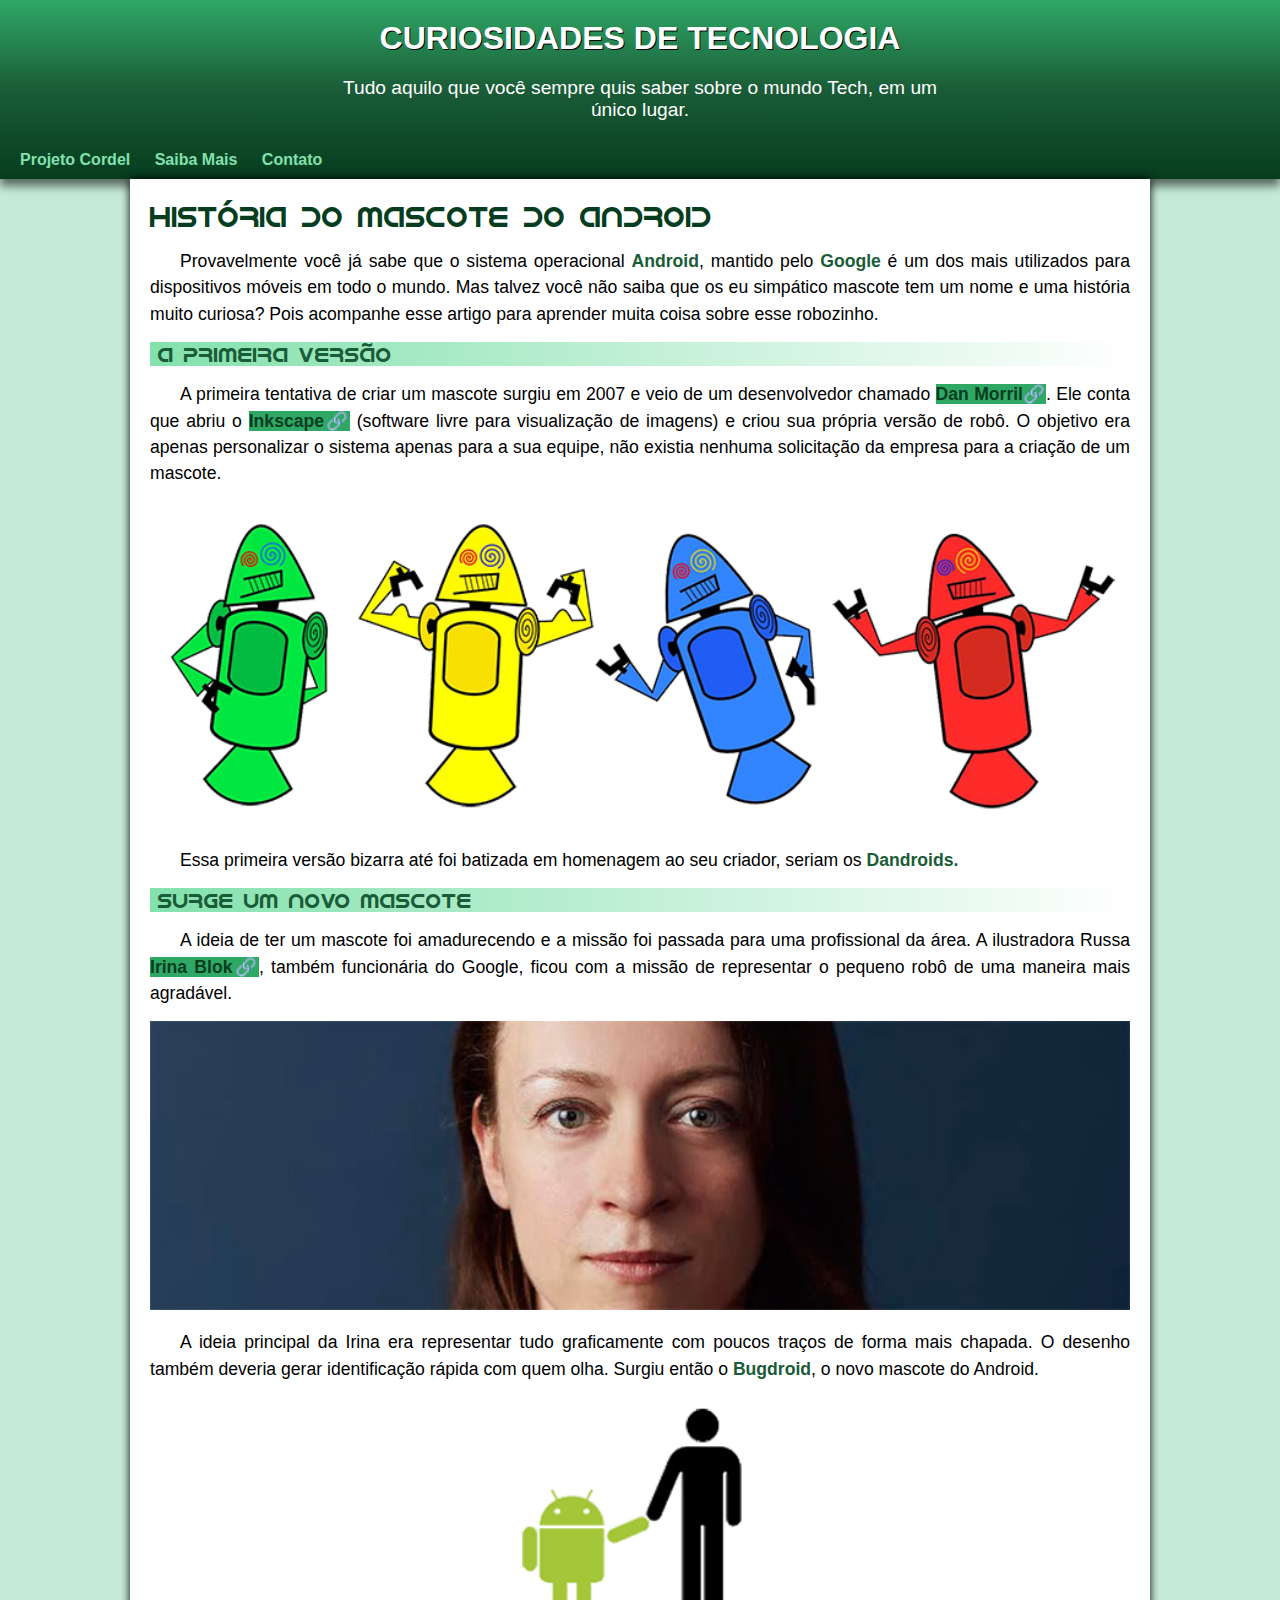
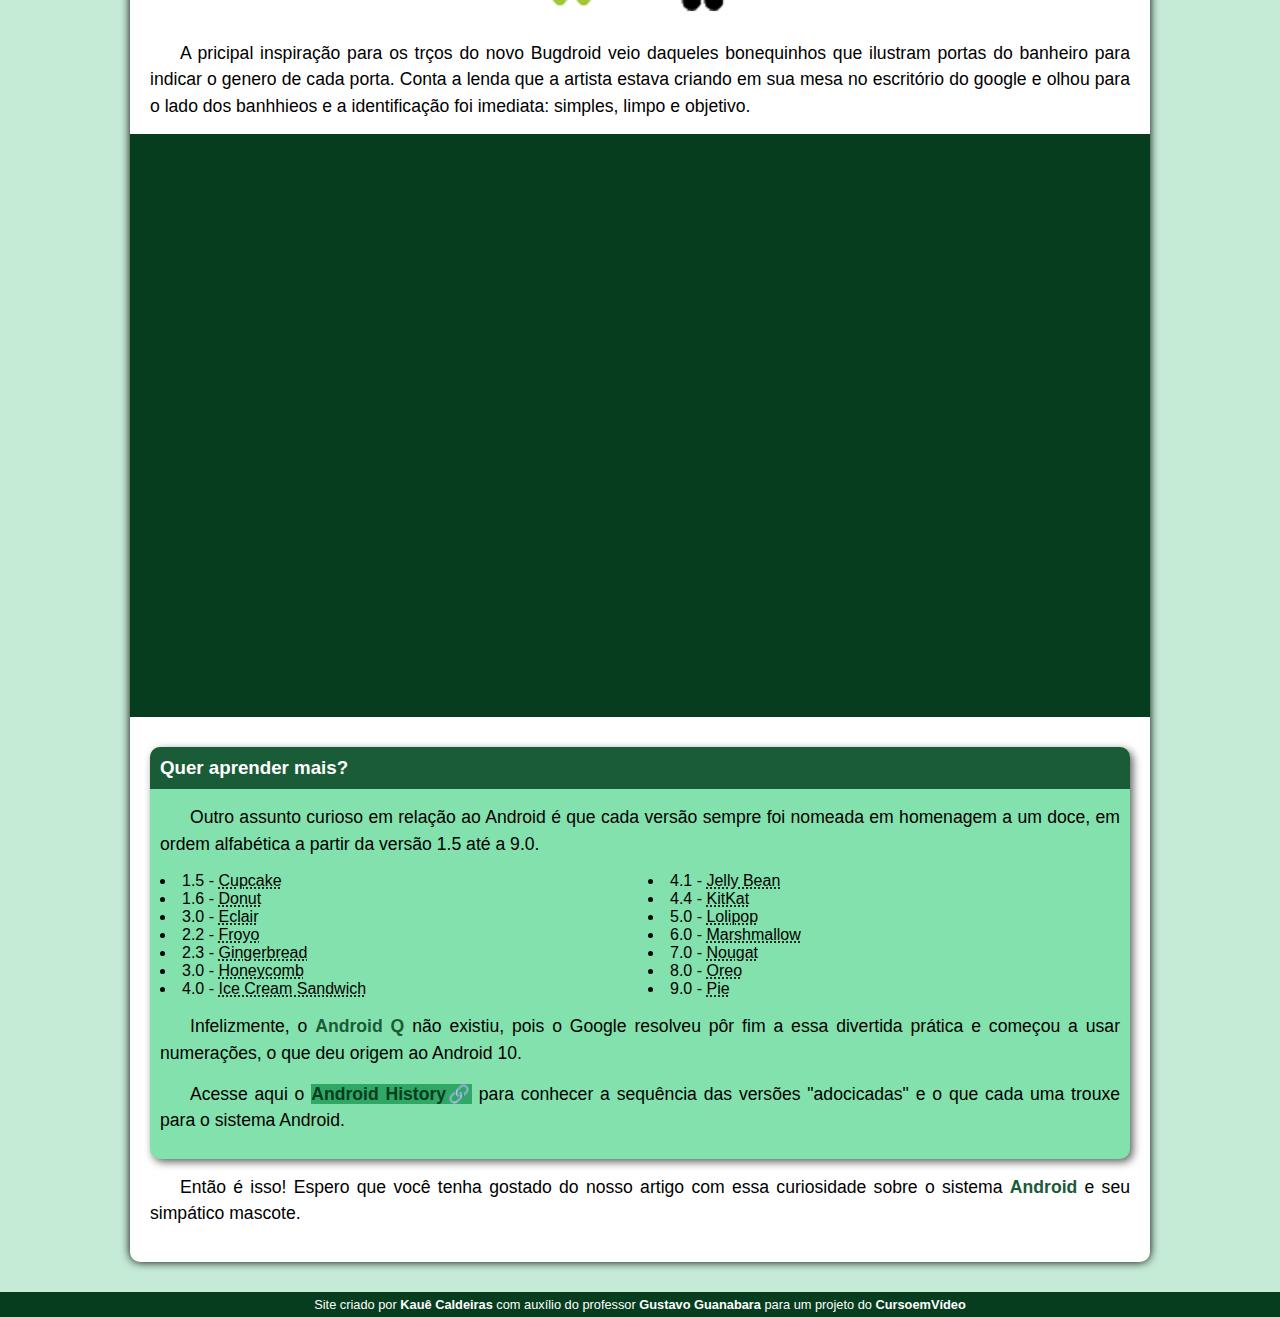
<file: index.html>
<!DOCTYPE html>
<html lang="pt-br">
<head>
    <meta charset="UTF-8">
    <meta name="viewport" content="width=device-width, initial-scale=1.0">
    <title>Como surgiu o mascote do Android?</title>
    <link rel="stylesheet" href="projeto-android.css">
    <link rel="shortcut icon" href="pacote-projeto-d010/imagens/favicon.ico" type="image/x-icon">
</head>
<body>
    <header>
        <h1>CURIOSIDADES DE TECNOLOGIA</h1>

        <p>Tudo aquilo que você sempre quis saber sobre o mundo Tech, em um único lugar.</p>

        <nav>
            <a href="https://kauecaldeiras.github.io/projeto-cordel/" target="_blank" rel="external">Projeto Cordel</a>
            <a href="https://www.android.com/" target="_blank" rel="external">Saiba Mais</a>
            <a href=https://github.com/kauecaldeiras target="_blank" rel="external">Contato</a>
        </nav>
    </header>
    <main>
        <article>
            <h1>História do Mascote do Android</h1>
            
            <p>Provavelmente você já sabe que o sistema operacional <strong>Android</strong>, mantido pelo <strong>Google</strong> é um dos mais utilizados para dispositivos móveis em todo o mundo. Mas talvez você não saiba que os eu simpático mascote tem um nome e uma história muito curiosa? Pois acompanhe esse artigo para aprender muita coisa sobre esse robozinho.</p>

            <h2>A PRIMEIRA VERSÃO</h2>

            <p>A primeira tentativa de criar um mascote surgiu em 2007 e veio de um desenvolvedor chamado <strong><a href="https://androidcommunity.com/dan-morrill-shows-us-the-android-mascot-that-almost-was-20130103/" target="_blank" class="externo">Dan Morril</a></strong>. Ele conta que abriu o <strong><a href="https://inkscape.org/pt-br/" target="_blank" class="externo">Inkscape</a></strong> (software livre para visualização de imagens) e criou sua própria versão de robô. O objetivo era apenas personalizar o sistema apenas para a sua equipe, não existia nenhuma solicitação da empresa para a criação de um mascote.</p>

            <picture>
                <source media="(max-width: 600px)" srcset="pacote-projeto-d010/imagens/dan-droids-pq.png">

                <img src="pacote-projeto-d010/imagens/dan-droids.png" alt="Dandroids">
            </picture>

            <p>Essa primeira versão bizarra até foi batizada em homenagem ao seu criador, seriam os <strong>Dandroids.</strong></p>

            <h2>SURGE UM NOVO MASCOTE</h2>

            <p>A ideia de ter um mascote foi amadurecendo e a missão foi passada para uma profissional da área. A ilustradora Russa <strong><a href="https://www.irinablok.com/android" target="_blank" class="externo">Irina Blok</a></strong>, também funcionária do Google, ficou com a missão de representar o pequeno robô de uma maneira mais agradável.</p>

            <picture>
                <source media="(max-width: 600px)" srcset="pacote-projeto-d010/imagens/irina-blok-pq.jpg">

                <img src="pacote-projeto-d010/imagens/irina-blok.jpg" alt="Imagem de Irina Blok">
            </picture>

            <p>A ideia principal da Irina era representar tudo graficamente com poucos traços de forma mais chapada. O desenho também deveria gerar identificação rápida com quem olha. Surgiu então o <strong>Bugdroid</strong>, o novo mascote do Android.</p>

            <img src="pacote-projeto-d010/imagens/bugdroid.png" alt="Imagem do Bugdroid" class="pequena">

            <p>A pricipal inspiração para os trços do novo Bugdroid veio daqueles bonequinhos que ilustram portas do banheiro para indicar o genero de cada porta. Conta a lenda que a artista estava criando em sua mesa no escritório do google e olhou para o lado dos banhhieos e a identificação foi imediata: simples, limpo e objetivo.</p>

            <div class="video">
                <iframe width="560" height="315" src="https://www.youtube.com/embed/l2UDgpLz20M?si=-GpxTPluEn7_RWxw" title="YouTube video player" frameborder="0" allow="accelerometer; autoplay; clipboard-write; encrypted-media; gyroscope; picture-in-picture; web-share" referrerpolicy="strict-origin-when-cross-origin" allowfullscreen></iframe>
            </div>

            <aside>
                <h3>Quer aprender mais?</h3>

                <p>Outro assunto curioso em relação ao Android é que cada versão sempre foi nomeada em homenagem a um doce, em ordem alfabética a partir da versão 1.5 até a 9.0.</p>

                <ul>
                    <li>1.5 - <abbr title="Bolo de Copo">Cupcake</abbr></li>

                    <li>1.6 - <abbr title="Rosquinha">Donut</abbr></li>

                    <li>3.0 - <abbr title="Bomba">Eclair</abbr></li>

                    <li>2.2 - <abbr title="Iogurte Congelado">Froyo</abbr></li>

                    <li>2.3 - <abbr title="Biscoito de Gengibre">Gingerbread</abbr></li>

                    <li>3.0 - <abbr title="Favo de Mel">Honeycomb</abbr></li>

                    <li>4.0 - <abbr title="Sanduíche de Sorvete">Ice Cream Sandwich</abbr></li>

                    <li>4.1 - <abbr title="Jujuba">Jelly Bean</abbr></li>

                    <li>4.4 - <abbr title="KitKat">KitKat</abbr></li>

                    <li>5.0 - <abbr title="Pirulito">Lolipop</abbr></li>

                    <li>6.0 - <abbr title="Marshmallow">Marshmallow</abbr></li>

                    <li>7.0 - <abbr title="Torrone">Nougat</abbr></li>
                    
                    <li>8.0 - <abbr title="Oreo">Oreo</abbr></li>

                    <li>9.0 - <abbr title="Torta">Pie</abbr></li>
                </ul>

                <p>Infelizmente, o <strong>Android Q</strong> não existiu, pois o Google resolveu pôr fim a essa divertida prática e começou a usar numerações, o que deu origem ao Android 10.</p>

                <p>Acesse aqui o <a href="https://www.android.com/intl/en_uk/what-is-android/#/donut" target="_blank" class="externo">Android History</a> para conhecer a sequência das versões "adocicadas" e o que cada uma trouxe para o sistema Android.</p>
            </aside>

            <p>Então é isso! Espero que você tenha gostado do nosso artigo com essa curiosidade sobre o sistema <strong>Android</strong> e seu simpático mascote.</p>
            
        </article>
    </main>
    <footer>
        <p>Site criado por <a href="https://github.com/kauecaldeiras" target="_blank" rel="external">Kauê Caldeiras</a> com auxílio do professor <a href="https://github.com/gustavoguanabara" target="_blank" rel="external">Gustavo Guanabara</a> para um projeto do <a href="https://www.cursoemvideo.com" target="_blank" rel="external">CursoemVídeo</a></p>
    </footer>
</body>
</html>
</file>
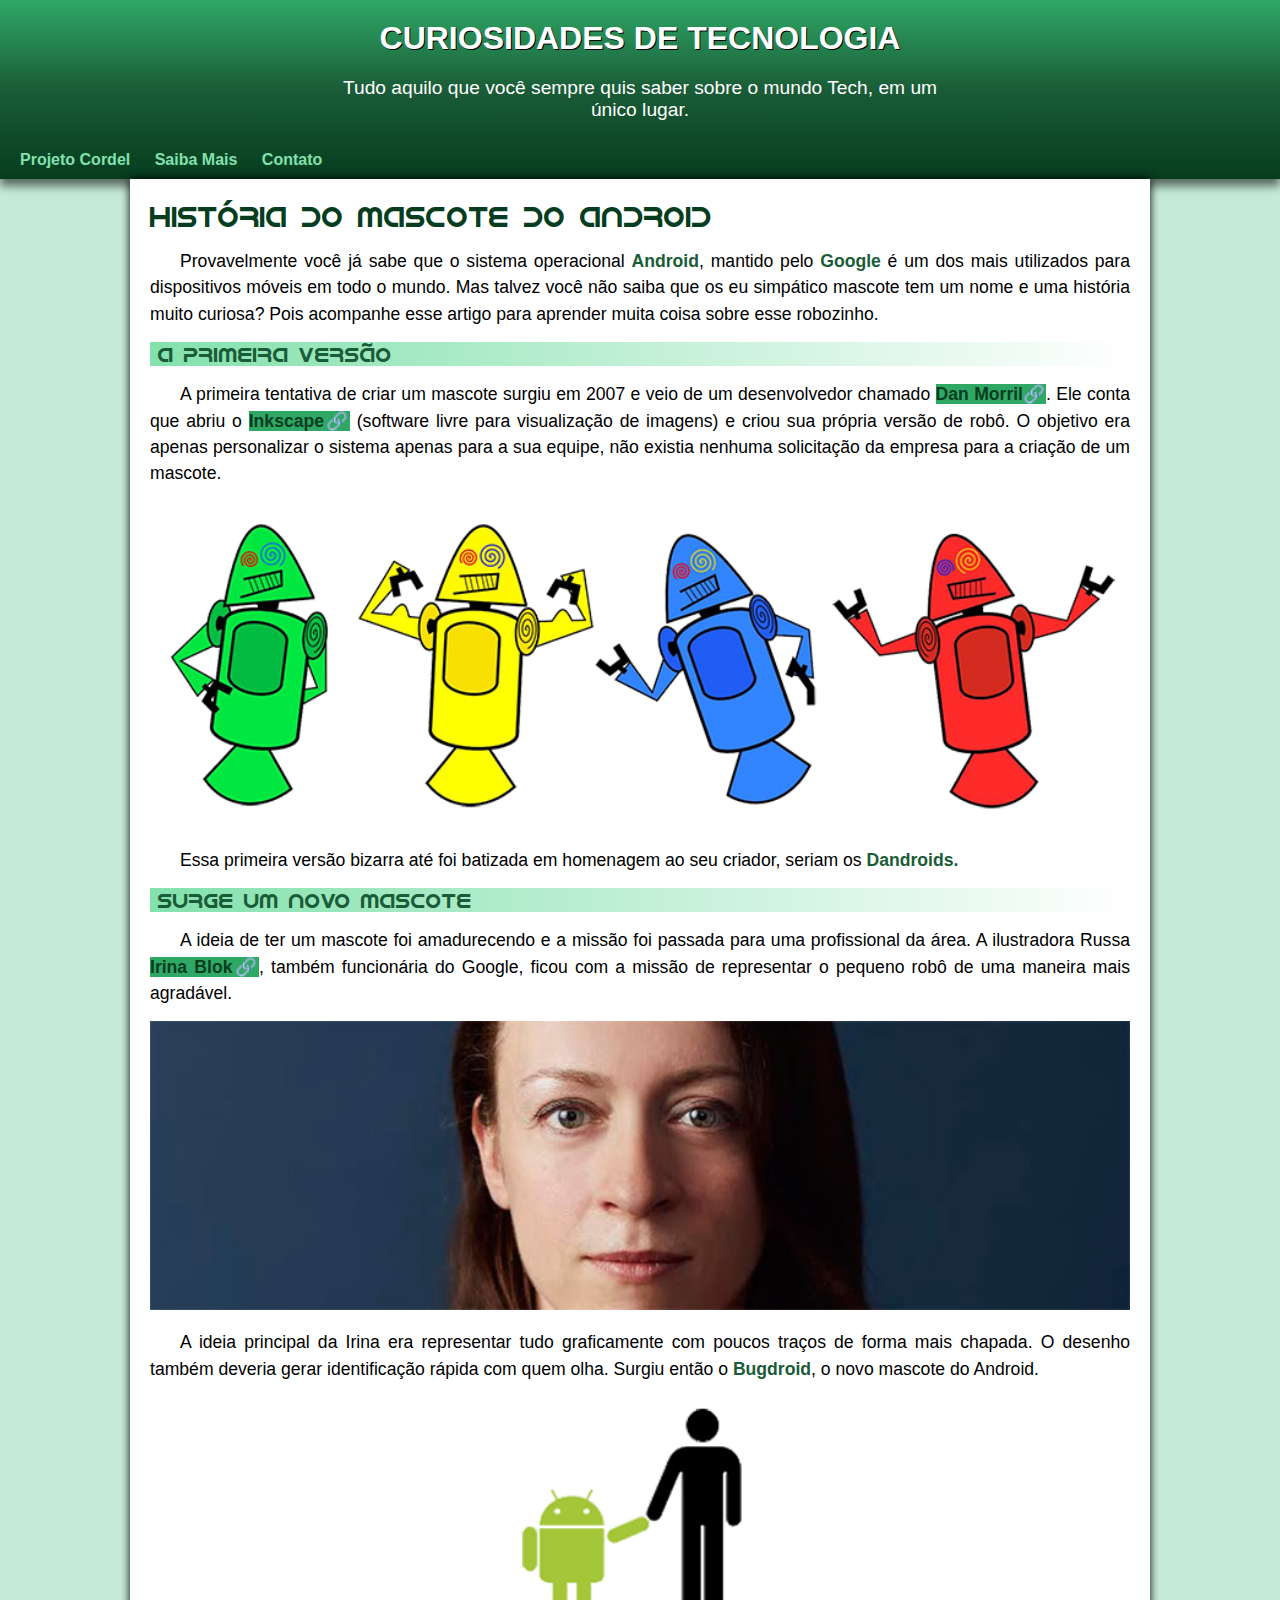
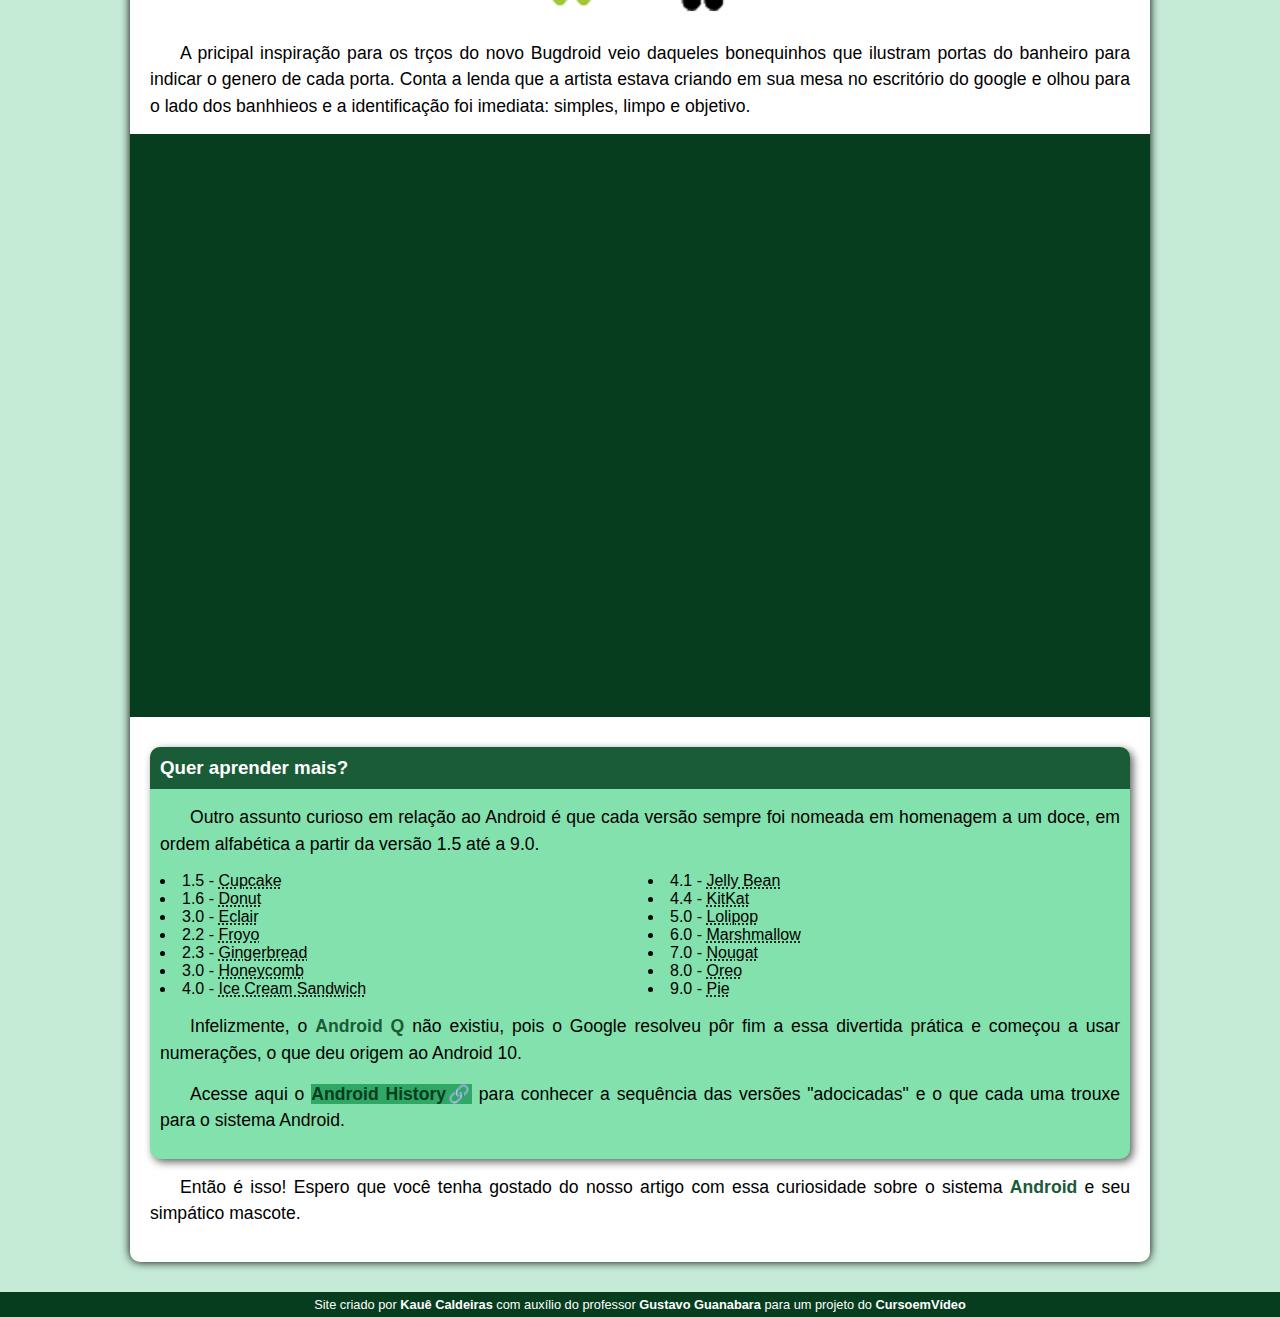
<file: projeto-android.html>
<!DOCTYPE html>
<html lang="pt-br">
<head>
    <meta charset="UTF-8">
    <meta name="viewport" content="width=device-width, initial-scale=1.0">
    <title>Como surgiu o mascote do Android?</title>
    <link rel="stylesheet" href="projeto-android.css">
    <link rel="shortcut icon" href="pacote-projeto-d010/imagens/favicon.ico" type="image/x-icon">
</head>
<body>
    <header>
        <h1>CURIOSIDADES DE TECNOLOGIA</h1>

        <p>Tudo aquilo que você sempre quis saber sobre o mundo Tech, em um único lugar.</p>

        <nav>
            <a href="#">Projeto Cordel</a>
            <a href="https://www.android.com/" target="_blank" rel="external">Saiba Mais</a>
            <a href=https://github.com/kauecaldeiras target="_blank" rel="external">Contato</a>
        </nav>
    </header>
    <main>
        <article>
            <h1>História do Mascote do Android</h1>
            
            <p>Provavelmente você já sabe que o sistema operacional <strong>Android</strong>, mantido pelo <strong>Google</strong> é um dos mais utilizados para dispositivos móveis em todo o mundo. Mas talvez você não saiba que os eu simpático mascote tem um nome e uma história muito curiosa? Pois acompanhe esse artigo para aprender muita coisa sobre esse robozinho.</p>

            <h2>A PRIMEIRA VERSÃO</h2>

            <p>A primeira tentativa de criar um mascote surgiu em 2007 e veio de um desenvolvedor chamado <strong><a href="https://androidcommunity.com/dan-morrill-shows-us-the-android-mascot-that-almost-was-20130103/" target="_blank" class="externo">Dan Morril</a></strong>. Ele conta que abriu o <strong><a href="https://inkscape.org/pt-br/" target="_blank" class="externo">Inkscape</a></strong> (software livre para visualização de imagens) e criou sua própria versão de robô. O objetivo era apenas personalizar o sistema apenas para a sua equipe, não existia nenhuma solicitação da empresa para a criação de um mascote.</p>

            <picture>
                <source media="(max-width: 600px)" srcset="pacote-projeto-d010/imagens/dan-droids-pq.png">

                <img src="pacote-projeto-d010/imagens/dan-droids.png" alt="Dandroids">
            </picture>

            <p>Essa primeira versão bizarra até foi batizada em homenagem ao seu criador, seriam os <strong>Dandroids.</strong></p>

            <h2>SURGE UM NOVO MASCOTE</h2>

            <p>A ideia de ter um mascote foi amadurecendo e a missão foi passada para uma profissional da área. A ilustradora Russa <strong><a href="https://www.irinablok.com/android" target="_blank" class="externo">Irina Blok</a></strong>, também funcionária do Google, ficou com a missão de representar o pequeno robô de uma maneira mais agradável.</p>

            <picture>
                <source media="(max-width: 600px)" srcset="pacote-projeto-d010/imagens/irina-blok-pq.jpg">

                <img src="pacote-projeto-d010/imagens/irina-blok.jpg" alt="Imagem de Irina Blok">
            </picture>

            <p>A ideia principal da Irina era representar tudo graficamente com poucos traços de forma mais chapada. O desenho também deveria gerar identificação rápida com quem olha. Surgiu então o <strong>Bugdroid</strong>, o novo mascote do Android.</p>

            <img src="pacote-projeto-d010/imagens/bugdroid.png" alt="Imagem do Bugdroid" class="pequena">

            <p>A pricipal inspiração para os trços do novo Bugdroid veio daqueles bonequinhos que ilustram portas do banheiro para indicar o genero de cada porta. Conta a lenda que a artista estava criando em sua mesa no escritório do google e olhou para o lado dos banhhieos e a identificação foi imediata: simples, limpo e objetivo.</p>

            <div class="video">
                <iframe width="560" height="315" src="https://www.youtube.com/embed/l2UDgpLz20M?si=-GpxTPluEn7_RWxw" title="YouTube video player" frameborder="0" allow="accelerometer; autoplay; clipboard-write; encrypted-media; gyroscope; picture-in-picture; web-share" referrerpolicy="strict-origin-when-cross-origin" allowfullscreen></iframe>
            </div>

            <aside>
                <h3>Quer aprender mais?</h3>

                <p>Outro assunto curioso em relação ao Android é que cada versão sempre foi nomeada em homenagem a um doce, em ordem alfabética a partir da versão 1.5 até a 9.0.</p>

                <ul>
                    <li>1.5 - <abbr title="Bolo de Copo">Cupcake</abbr></li>

                    <li>1.6 - <abbr title="Rosquinha">Donut</abbr></li>

                    <li>3.0 - <abbr title="Bomba">Eclair</abbr></li>

                    <li>2.2 - <abbr title="Iogurte Congelado">Froyo</abbr></li>

                    <li>2.3 - <abbr title="Biscoito de Gengibre">Gingerbread</abbr></li>

                    <li>3.0 - <abbr title="Favo de Mel">Honeycomb</abbr></li>

                    <li>4.0 - <abbr title="Sanduíche de Sorvete">Ice Cream Sandwich</abbr></li>

                    <li>4.1 - <abbr title="Jujuba">Jelly Bean</abbr></li>

                    <li>4.4 - <abbr title="KitKat">KitKat</abbr></li>

                    <li>5.0 - <abbr title="Pirulito">Lolipop</abbr></li>

                    <li>6.0 - <abbr title="Marshmallow">Marshmallow</abbr></li>

                    <li>7.0 - <abbr title="Torrone">Nougat</abbr></li>
                    
                    <li>8.0 - <abbr title="Oreo">Oreo</abbr></li>

                    <li>9.0 - <abbr title="Torta">Pie</abbr></li>
                </ul>

                <p>Infelizmente, o <strong>Android Q</strong> não existiu, pois o Google resolveu pôr fim a essa divertida prática e começou a usar numerações, o que deu origem ao Android 10.</p>

                <p>Acesse aqui o <a href="https://www.android.com/intl/en_uk/what-is-android/#/donut" target="_blank" class="externo">Android History</a> para conhecer a sequência das versões "adocicadas" e o que cada uma trouxe para o sistema Android.</p>
            </aside>

            <p>Então é isso! Espero que você tenha gostado do nosso artigo com essa curiosidade sobre o sistema <strong>Android</strong> e seu simpático mascote.</p>
            
        </article>
    </main>
    <footer>
        <p>Site criado por <a href="https://github.com/kauecaldeiras" target="_blank" rel="external">Kauê Caldeiras</a> com auxílio do professor <a href="https://github.com/gustavoguanabara" target="_blank" rel="external">Gustavo Guanabara</a> para um projeto do <a href="https://www.cursoemvideo.com" target="_blank" rel="external">CursoemVídeo</a></p>
    </footer>
</body>
</html>
</file>
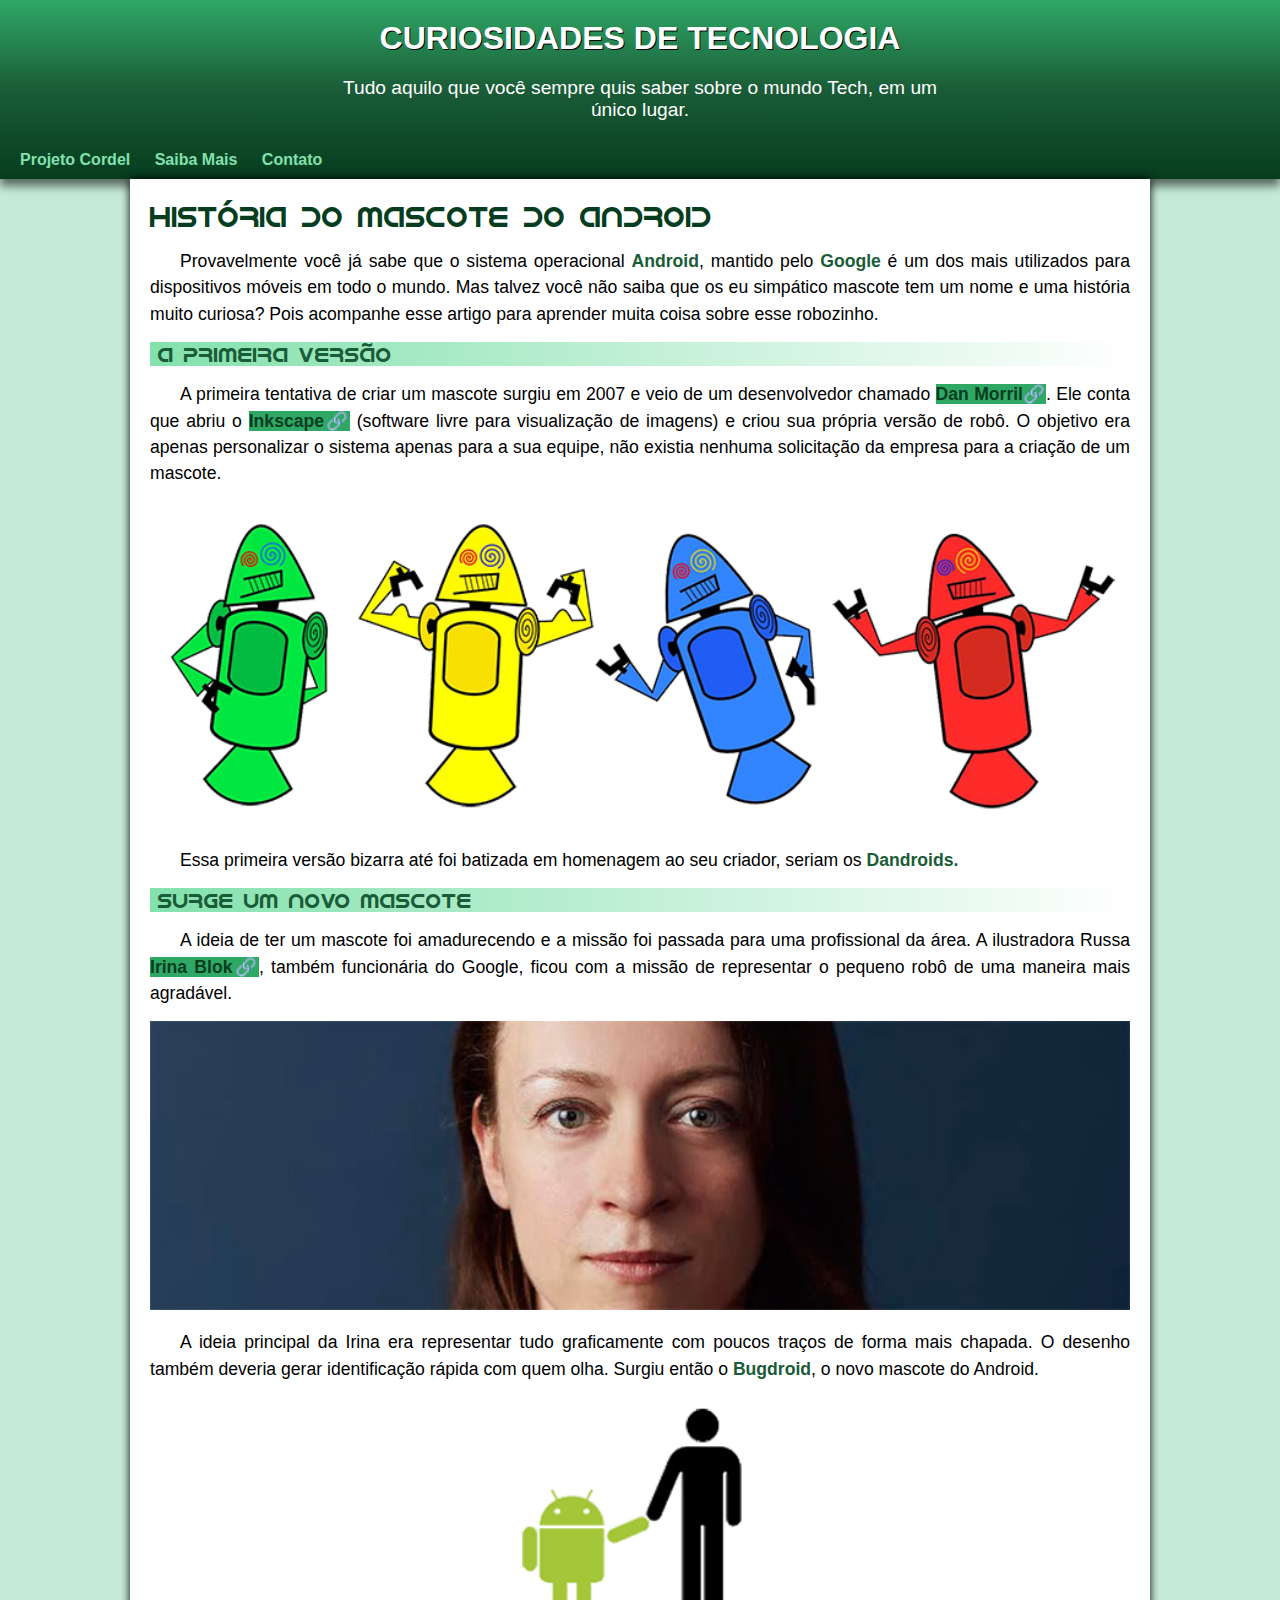
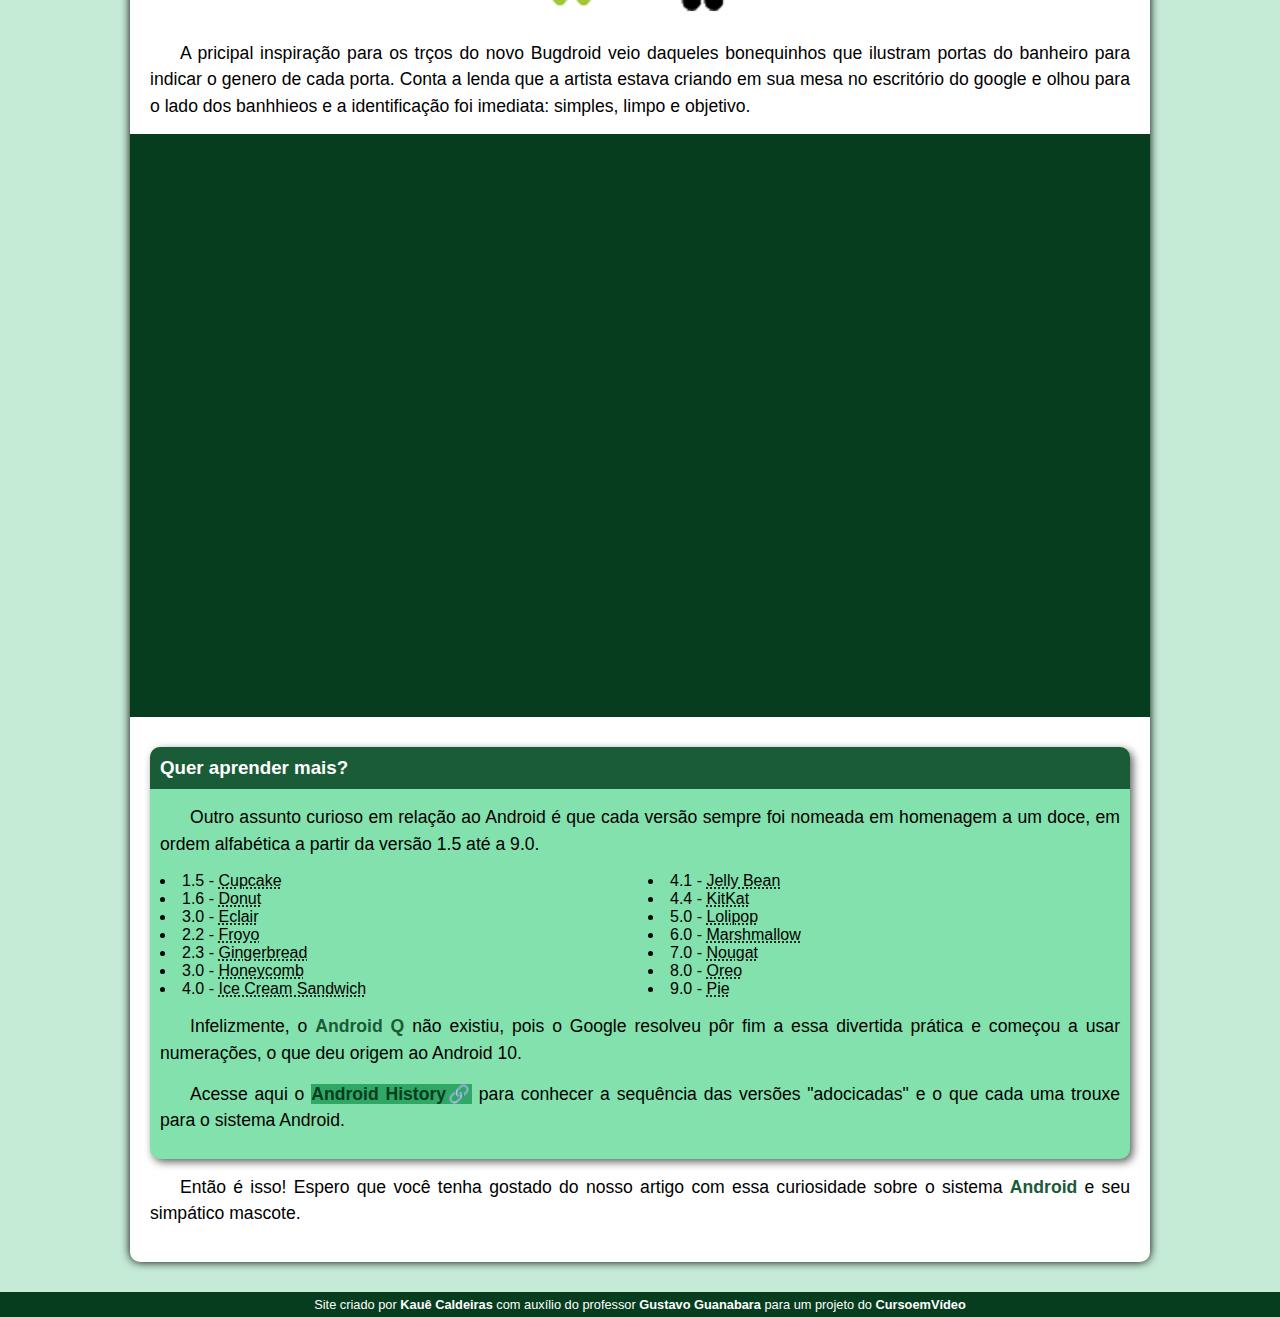
<file: projetoandroid.html>
<!DOCTYPE html>
<html lang="pt-br">
<head>
    <meta charset="UTF-8">
    <meta name="viewport" content="width=device-width, initial-scale=1.0">
    <title>Como surgiu o mascote do Android?</title>
    <link rel="stylesheet" href="projetoandroid.css">
    <link rel="shortcut icon" href="pacote-projeto-d010/imagens/favicon.ico" type="image/x-icon">
</head>
<body>
    <header>
        <h1>CURIOSIDADES DE TECNOLOGIA</h1>

        <p>Tudo aquilo que você sempre quis saber sobre o mundo Tech, em um único lugar.</p>

        <nav>
            <a href="#">Projeto Cordel</a>
            <a href="https://www.android.com/" target="_blank" rel="external">Saiba Mais</a>
            <a href=https://github.com/kauecaldeiras target="_blank" rel="external">Contato</a>
        </nav>
    </header>
    <main>
        <article>
            <h1>História do Mascote do Android</h1>
            
            <p>Provavelmente você já sabe que o sistema operacional <strong>Android</strong>, mantido pelo <strong>Google</strong> é um dos mais utilizados para dispositivos móveis em todo o mundo. Mas talvez você não saiba que os eu simpático mascote tem um nome e uma história muito curiosa? Pois acompanhe esse artigo para aprender muita coisa sobre esse robozinho.</p>

            <h2>A PRIMEIRA VERSÃO</h2>

            <p>A primeira tentativa de criar um mascote surgiu em 2007 e veio de um desenvolvedor chamado <strong><a href="https://androidcommunity.com/dan-morrill-shows-us-the-android-mascot-that-almost-was-20130103/" target="_blank" class="externo">Dan Morril</a></strong>. Ele conta que abriu o <strong><a href="https://inkscape.org/pt-br/" target="_blank" class="externo">Inkscape</a></strong> (software livre para visualização de imagens) e criou sua própria versão de robô. O objetivo era apenas personalizar o sistema apenas para a sua equipe, não existia nenhuma solicitação da empresa para a criação de um mascote.</p>

            <picture>
                <source media="(max-width: 600px)" srcset="pacote-projeto-d010/imagens/dan-droids-pq.png">

                <img src="pacote-projeto-d010/imagens/dan-droids.png" alt="Dandroids">
            </picture>

            <p>Essa primeira versão bizarra até foi batizada em homenagem ao seu criador, seriam os <strong>Dandroids.</strong></p>

            <h2>SURGE UM NOVO MASCOTE</h2>

            <p>A ideia de ter um mascote foi amadurecendo e a missão foi passada para uma profissional da área. A ilustradora Russa <strong><a href="https://www.irinablok.com/android" target="_blank" class="externo">Irina Blok</a></strong>, também funcionária do Google, ficou com a missão de representar o pequeno robô de uma maneira mais agradável.</p>

            <picture>
                <source media="(max-width: 600px)" srcset="pacote-projeto-d010/imagens/irina-blok-pq.jpg">

                <img src="pacote-projeto-d010/imagens/irina-blok.jpg" alt="Imagem de Irina Blok">
            </picture>

            <p>A ideia principal da Irina era representar tudo graficamente com poucos traços de forma mais chapada. O desenho também deveria gerar identificação rápida com quem olha. Surgiu então o <strong>Bugdroid</strong>, o novo mascote do Android.</p>

            <img src="pacote-projeto-d010/imagens/bugdroid.png" alt="Imagem do Bugdroid" class="pequena">

            <p>A pricipal inspiração para os trços do novo Bugdroid veio daqueles bonequinhos que ilustram portas do banheiro para indicar o genero de cada porta. Conta a lenda que a artista estava criando em sua mesa no escritório do google e olhou para o lado dos banhhieos e a identificação foi imediata: simples, limpo e objetivo.</p>

            <div class="video">
                <iframe width="560" height="315" src="https://www.youtube.com/embed/l2UDgpLz20M?si=-GpxTPluEn7_RWxw" title="YouTube video player" frameborder="0" allow="accelerometer; autoplay; clipboard-write; encrypted-media; gyroscope; picture-in-picture; web-share" referrerpolicy="strict-origin-when-cross-origin" allowfullscreen></iframe>
            </div>

            <aside>
                <h3>Quer aprender mais?</h3>

                <p>Outro assunto curioso em relação ao Android é que cada versão sempre foi nomeada em homenagem a um doce, em ordem alfabética a partir da versão 1.5 até a 9.0.</p>

                <ul>
                    <li>1.5 - <abbr title="Bolo de Copo">Cupcake</abbr></li>

                    <li>1.6 - <abbr title="Rosquinha">Donut</abbr></li>

                    <li>3.0 - <abbr title="Bomba">Eclair</abbr></li>

                    <li>2.2 - <abbr title="Iogurte Congelado">Froyo</abbr></li>

                    <li>2.3 - <abbr title="Biscoito de Gengibre">Gingerbread</abbr></li>

                    <li>3.0 - <abbr title="Favo de Mel">Honeycomb</abbr></li>

                    <li>4.0 - <abbr title="Sanduíche de Sorvete">Ice Cream Sandwich</abbr></li>

                    <li>4.1 - <abbr title="Jujuba">Jelly Bean</abbr></li>

                    <li>4.4 - <abbr title="KitKat">KitKat</abbr></li>

                    <li>5.0 - <abbr title="Pirulito">Lolipop</abbr></li>

                    <li>6.0 - <abbr title="Marshmallow">Marshmallow</abbr></li>

                    <li>7.0 - <abbr title="Torrone">Nougat</abbr></li>
                    
                    <li>8.0 - <abbr title="Oreo">Oreo</abbr></li>

                    <li>9.0 - <abbr title="Torta">Pie</abbr></li>
                </ul>

                <p>Infelizmente, o <strong>Android Q</strong> não existiu, pois o Google resolveu pôr fim a essa divertida prática e começou a usar numerações, o que deu origem ao Android 10.</p>

                <p>Acesse aqui o <a href="https://www.android.com/intl/en_uk/what-is-android/#/donut" target="_blank" class="externo">Android History</a> para conhecer a sequência das versões "adocicadas" e o que cada uma trouxe para o sistema Android.</p>
            </aside>

            <p>Então é isso! Espero que você tenha gostado do nosso artigo com essa curiosidade sobre o sistema <strong>Android</strong> e seu simpático mascote.</p>
            
        </article>
    </main>
    <footer>
        <p>Site criado por <a href="https://github.com/kauecaldeiras" target="_blank" rel="external">Kauê Caldeiras</a> com auxílio do professor <a href="https://github.com/gustavoguanabara" target="_blank" rel="external">Gustavo Guanabara</a> para um projeto do <a href="https://www.cursoemvideo.com" target="_blank" rel="external">CursoemVídeo</a></p>
    </footer>
</body>
</html>
</file>
<file: projeto-android.css>
@charset "UTF-8";
@font-face {
    font-family: idrod;
    src: url(pacote-projeto-d010/fontes/idroid.otf) format("opentype");
    font-weight: normal;
}
@import url('https://fonts.googleapis.com/css2?family=Bebas+Neue&display=swap');

:root {
    --cor0: #c5ebd6;
    --cor1: #83e1ad;
    --cor2: #3ddc84;
    --cor3: #2fa866;
    --cor4: #1a5c37; 
    --cor5: #063d1e;

    --fonte-padrão: Arial, Verdana, Helvetica, sans-serif;
    --fonte-destaque: 'Bebas Neue', Arial;
    --fonte-android: 'idrod';
}

* {
    margin: 0px;
    padding: 0px;
}

body {
    background-color:var(--cor0);
    font-family: var(--fonte-padrão);
}

a.externo::after {
    content: '\🔗';
}

header {
    background-color: var(--cor4);
    min-height: 150px;
    text-align: center;
    background-image: linear-gradient(to bottom, var(--cor3), var(--cor4), var(--cor5));
}

header h1 {
    font-family: var(--fonte-destaque);
    color: white;
    padding-top: 40px;
    padding: 20px;
    text-shadow: 1px 1px 0px rgb(0, 0, 0);
    font-weight: bolder;
}

header p {
    color: white;
    font-family: var(--fonte-padrão);
    font-size: 1.2em;
    margin: auto;
    margin-bottom: 20px;
    padding-right: 10px;
    padding-left: 10px;
    max-width: 600px;
    margin-bottom: 20px;
}

header nav {
    text-align: left;
    padding: 10px;
    box-shadow: 0px 7px 9px rgba(0, 0, 0, 0.555);
}

nav a {
    color: var(--cor1);
    padding: 10px;
    text-decoration: none;
    font-weight: bolder;
}

nav a:hover {
    background-color: var(--cor3);
    color: var(--cor5);
    border-radius: 5px;
    transition-duration: 0.5s;
}

main {
    background-color: white;
    min-width: 280px;
    max-width: 980px;
    margin: auto;
    margin-bottom: 30px;
    padding: 20px;
    box-shadow: 0px 0px 10px black;
    border-bottom-right-radius: 10px;
    border-bottom-left-radius: 10px;
}

main h1 {
    font-family: var(--fonte-android);
    color: var(--cor5);
    font-size: 1.8em;
    font-weight: normal;
}

main h2 {
    font-family: var(--fonte-android);
    color: var(--cor4);
    font-size: 1.3em;
    background-image: linear-gradient(to right, var(--cor1), transparent);
    text-indent: 8px;
    font-weight: normal;
}

main p {
    margin: 15px 0px 15px 0px;
    text-align: justify;
    text-indent: 30px;
    line-height: 1.5em;
    font-size: 1.1em;
}

main strong {
    color: var(--cor4);
    font-weight: bolder;
}

main a {
    background-color: var(--cor3);
    padding: 0px 0px;
    font-weight: bolder;
    text-decoration: none;
    color: var(--cor5);
}

main a:hover {
    text-decoration: underline;
    color: var(--cor4);
}

main img {
    width: 100%;
}

main img.pequena {
    max-width: 350px;
    display: block;
    margin: auto;
}

div.video {
    background-color: var(--cor5);
    margin: 0px -20px 30px -20px;
    padding: 20px;
    padding-bottom: 57.5%;
    position: relative
}

div.video > iframe {
    position: absolute;
    top: 5%;
    left: 5%;
    width: 90%;
    height: 90%;
}

aside {
    background-color: var(--cor1);
    padding: 10px;
    border-radius: 10px;
    box-shadow: 3px 3px 8px rgba(0, 0, 0, 0.623);
}

aside ul {
    list-style-position: inside;
    columns: 2;
}

aside h3 {
    background-color: var(--cor4);
    color: white;
    padding: 10px;
    margin: -10px -10px 0px -10px;
    border-radius: 10px 10px 0px 0px;
}

aside p {
    margin: 15px 0px 15px 0px;
    text-align: justify;
    text-indent: 30px;
    line-height: 1.5em;
    font-size: 1.1em;
}

footer {
    background-color: var(--cor5);
    color: white;
    text-align: center;
    font-size: 0.8em;
    padding: 5px;
}

footer a {
    color: white;
    font-weight: bolder;
    text-decoration: none;
}

footer a:hover {
    text-decoration: underline;
    color: var(--cor1);
}
</file>
<file: projetoandroid.css>
@charset "UTF-8";
@font-face {
    font-family: idrod;
    src: url(pacote-projeto-d010/fontes/idroid.otf) format("opentype");
    font-weight: normal;
}
@import url('https://fonts.googleapis.com/css2?family=Bebas+Neue&display=swap');

:root {
    --cor0: #c5ebd6;
    --cor1: #83e1ad;
    --cor2: #3ddc84;
    --cor3: #2fa866;
    --cor4: #1a5c37; 
    --cor5: #063d1e;

    --fonte-padrão: Arial, Verdana, Helvetica, sans-serif;
    --fonte-destaque: 'Bebas Neue', Arial;
    --fonte-android: 'idrod';
}

* {
    margin: 0px;
    padding: 0px;
}

body {
    background-color:var(--cor0);
    font-family: var(--fonte-padrão);
}

a.externo::after {
    content: '\🔗';
}

header {
    background-color: var(--cor4);
    min-height: 150px;
    text-align: center;
    background-image: linear-gradient(to bottom, var(--cor3), var(--cor4), var(--cor5));
}

header h1 {
    font-family: var(--fonte-destaque);
    color: white;
    padding-top: 40px;
    padding: 20px;
    text-shadow: 1px 1px 0px rgb(0, 0, 0);
    font-weight: bolder;
}

header p {
    color: white;
    font-family: var(--fonte-padrão);
    font-size: 1.2em;
    margin: auto;
    margin-bottom: 20px;
    padding-right: 10px;
    padding-left: 10px;
    max-width: 600px;
    margin-bottom: 20px;
}

header nav {
    text-align: left;
    padding: 10px;
    box-shadow: 0px 7px 9px rgba(0, 0, 0, 0.555);
}

nav a {
    color: var(--cor1);
    padding: 10px;
    text-decoration: none;
    font-weight: bolder;
}

nav a:hover {
    background-color: var(--cor3);
    color: var(--cor5);
    border-radius: 5px;
    transition-duration: 0.5s;
}

main {
    background-color: white;
    min-width: 280px;
    max-width: 980px;
    margin: auto;
    margin-bottom: 30px;
    padding: 20px;
    box-shadow: 0px 0px 10px black;
    border-bottom-right-radius: 10px;
    border-bottom-left-radius: 10px;
}

main h1 {
    font-family: var(--fonte-android);
    color: var(--cor5);
    font-size: 1.8em;
    font-weight: normal;
}

main h2 {
    font-family: var(--fonte-android);
    color: var(--cor4);
    font-size: 1.3em;
    background-image: linear-gradient(to right, var(--cor1), transparent);
    text-indent: 8px;
    font-weight: normal;
}

main p {
    margin: 15px 0px 15px 0px;
    text-align: justify;
    text-indent: 30px;
    line-height: 1.5em;
    font-size: 1.1em;
}

main strong {
    color: var(--cor4);
    font-weight: bolder;
}

main a {
    background-color: var(--cor3);
    padding: 0px 0px;
    font-weight: bolder;
    text-decoration: none;
    color: var(--cor5);
}

main a:hover {
    text-decoration: underline;
    color: var(--cor4);
}

main img {
    width: 100%;
}

main img.pequena {
    max-width: 350px;
    display: block;
    margin: auto;
}

div.video {
    background-color: var(--cor5);
    margin: 0px -20px 30px -20px;
    padding: 20px;
    padding-bottom: 57.5%;
    position: relative
}

div.video > iframe {
    position: absolute;
    top: 5%;
    left: 5%;
    width: 90%;
    height: 90%;
}

aside {
    background-color: var(--cor1);
    padding: 10px;
    border-radius: 10px;
    box-shadow: 3px 3px 8px rgba(0, 0, 0, 0.623);
}

aside ul {
    list-style-position: inside;
    columns: 2;
}

aside h3 {
    background-color: var(--cor4);
    color: white;
    padding: 10px;
    margin: -10px -10px 0px -10px;
    border-radius: 10px 10px 0px 0px;
}

aside p {
    margin: 15px 0px 15px 0px;
    text-align: justify;
    text-indent: 30px;
    line-height: 1.5em;
    font-size: 1.1em;
}

footer {
    background-color: var(--cor5);
    color: white;
    text-align: center;
    font-size: 0.8em;
    padding: 5px;
}

footer a {
    color: white;
    font-weight: bolder;
    text-decoration: none;
}

footer a:hover {
    text-decoration: underline;
    color: var(--cor1);
}
</file>
